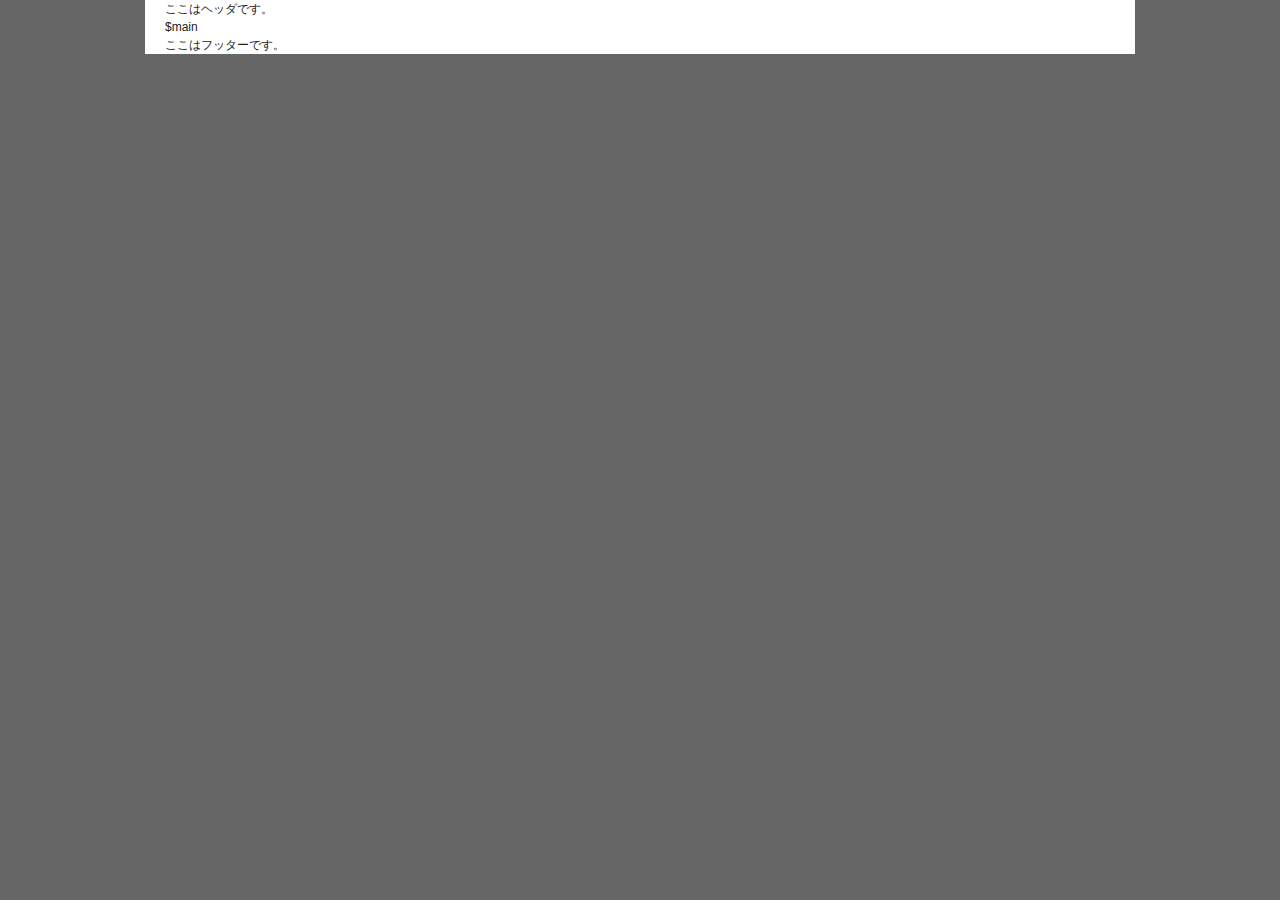
<file: userapp/view/layout.html>
<!DOCTYPE html PUBLIC "-//W3C//DTD XHTML 1.0 Transitional//EN" "http://www.w3.org/TR/xhtml1/DTD/xhtml1-transitional.dtd">
<html xmlns="http://www.w3.org/1999/xhtml" lang="ja" xml:lang="ja">
<head>
<title></title>
<meta name="language" content="ja" />
<meta http-equiv="content-style-type" content="text/css" />
<meta http-equiv="content-script-type" content="text/javascript" />
<meta http-equiv="Content-Language" content="ja" />
<meta http-equiv="Content-Type" content="text/html; charset=utf-8" />
<meta name="ROBOTS" content="NOINDEX,NOFOLLOW,NOARCHIVE">
<meta name="description" content="" />
<meta name="keywords" content="" lang="ja" />
<link rel="stylesheet" type="text/css" href="/main.css" />
</head>
<body>
<div id="header" class="split">ここはヘッダです。</div>
<div id="main-contents" class="split">$main</div>
<div id="footer" class="split">ここはフッターです。</div>
</body>
</html>
</file>
<file: main.css>
html {margin:0;padding:0;border:0;}
body, div, span, object, iframe, h1, h2, h3, h4, h5, h6, p, blockquote, pre, a, abbr, acronym, address, code, del, dfn, em, img, q, dl, dt, dd, ol, ul, li, fieldset, form, label, legend, table, caption, tbody, tfoot, thead, tr, th, td, article, aside, dialog, figure, footer, header, hgroup, nav, section {margin:0;padding:0;border:0;font-size:100%;font:inherit;vertical-align:baseline;}
article, aside, details, figcaption, figure, dialog, footer, header, hgroup, menu, nav, section {display:block;}
body {line-height:1.5;}
table {border-collapse:separate;border-spacing:0;}
caption, th, td {text-align:left;font-weight:normal;float:none !important;}
table, th, td {vertical-align:middle;}
blockquote:before, blockquote:after, q:before, q:after {content:'';}
blockquote, q {quotes:"" "";}
a img {border:none;}
:focus {outline:0;}

/* typography.css */
html {font-size:100.01%;}
body {font-size:75%;color:#222;background:#666;font-family:"Helvetica Neue", Arial, Helvetica, sans-serif;}
/*h1, h2, h3, h4, h5, h6 {font-weight:normal;color:#111;}*/
/*h1 {font-size:2em;line-height:1;margin-bottom:0.5em;}*/
/*h2 {font-size:1.6em;margin-bottom:0.75em;}*/
/*h3 {font-size:1.4em;line-height:1;margin-bottom:1em;}*/
/*h4 {font-size:1.2em;line-height:1.25;margin-bottom:1.25em;}*/
/*h5 {font-size:1em;font-weight:bold;margin-bottom:1.5em;}*/
/*h6 {font-size:1em;font-weight:bold;}*/
a h1:focus, a h2:focus, a h3:focus, a h1:hover, a h2:hover, a h3:hover { color: #09f; }
a h1, a h2, a h3 { color: #06c;text-decoration:underline; }
h1 img, h2 img, h3 img, h4 img, h5 img, h6 img {margin:0;}
img.pad { padding: 10px; }
img.garnish1 { border: 5px solid #EFF4FA; border-radius: 10px; }
img.garnish2 { border: 5px solid #FAE4EF; border-radius: 10px; }
p {margin:0 0 10px;}
a:focus, a:hover {color:#09f;}
a {color:#06c;text-decoration:underline;}
blockquote {margin:1.5em;color:#666;font-style:italic;}
strong, dfn {font-weight:bold;}
em, dfn {font-style:italic;}
sup, sub {line-height:0;}
abbr, acronym {border-bottom:1px dotted #666;}
address {margin:0 0 1.5em;font-style:italic;}
del {color:#666;}
pre {margin:1.5em 0;white-space:pre;}
pre, code, tt {font:1em 'andale mono', 'lucida console', monospace;line-height:1.5;}
li ul, li ol {margin:0;}
ul, ol {margin:0 1.5em 1.5em 0;padding-left:1.5em;}
ul {list-style-type:disc;}
ul.small>li {line-height:1.4em;}
ol {list-style-type:decimal;}
dl {margin:0 0 10px 0;}
dl.last {margin:0 0 0 0;}
dl dt {font-weight:bold;}
dd {margin-left:1.5em;}
table {margin-bottom:1.4em;width:100%;}
th {font-weight:bold;}
thead th {background:#c3d9ff;}
th, td, caption {padding:4px 10px 4px 5px;}
tfoot {font-style:italic;}
caption {background:#eee;}
.bold {font-weight:bold;}
.small {font-size:.8em;}
.large {font-size:1.2em;}
.emphasis {font-size:1.2em; font-weight:bold;}
.hide {display:none;}
.quiet {color:#666;}
.loud {color:#000;}
.highlight {background:#ff0;}
.added {background:#060;color:#fff;}
.removed {background:#900;color:#fff;}
.background {background:white;}
.backnone {background:none !important;}
.lnone {list-style-type:none;}
.tspan-5 {width:5%;}
.tspan-10 {width:10%;}
.tspan-15 {width:15%;}
.tspan-20 {width:20%;}
.tspan-30 {width:30%;}
.tspan-35 {width:35%;}
.full {width:100%;}
.dlist {margin-left:20px;}
.tlist {display:block;}
.ulspan {margin:0 0 0 20px; padding: 0;}

/* grid.css */
.container {width:950px;margin:0 auto;}
.fullsize {width:950px}
div.split { margin: 0 auto; text-align: left; width: 950px; }
.column, .span-1, .span-2, .span-3, .span-4, .span-5, .span-6, .span-7, .span-8, .span-9, .span-10, .span-11, .span-12, .span-13, .span-14, .span-15, .span-16, .span-17, .span-18, .span-19, .span-20, .span-21, .span-22, .span-23, .span-24 {float:left;margin-right:10px;}
.last {margin-right:0;}
.span-1 {width:30px;}
.span-2 {width:70px;}
.span-3 {width:110px;}
.span-4 {width:150px;}
.span-5 {width:190px;}
.span-6 {width:230px;}
.span-7 {width:270px;}
.span-8 {width:310px;}
.span-9 {width:350px;}
.span-10 {width:390px;}
.span-11 {width:430px;}
.span-12 {width:470px;}
.span-13 {width:510px;}
.span-14 {width:550px;}
.span-15 {width:590px;}
.span-16 {width:630px;}
.span-17 {width:670px;}
.span-18 {width:710px;}
.span-19 {width:750px;}
.span-20 {width:790px;}
.span-21 {width:830px;}
.span-22 {width:870px;}
.span-23 {width:910px;}
.span-24 {width:950px;margin-right:0;}
input.span-1, textarea.span-1, input.span-2, textarea.span-2, input.span-3, textarea.span-3, input.span-4, textarea.span-4, input.span-5, textarea.span-5, input.span-6, textarea.span-6, input.span-7, textarea.span-7, input.span-8, textarea.span-8, input.span-9, textarea.span-9, input.span-10, textarea.span-10, input.span-11, textarea.span-11, input.span-12, textarea.span-12, input.span-13, textarea.span-13, input.span-14, textarea.span-14, input.span-15, textarea.span-15, input.span-16, textarea.span-16, input.span-17, textarea.span-17, input.span-18, textarea.span-18, input.span-19, textarea.span-19, input.span-20, textarea.span-20, input.span-21, textarea.span-21, input.span-22, textarea.span-22, input.span-23, textarea.span-23, input.span-24, textarea.span-24 {border-left-width:1px;border-right-width:1px;padding-left:5px;padding-right:5px;}
input.span-1, textarea.span-1 {width:18px;}
input.span-2, textarea.span-2 {width:58px;}
input.span-3, textarea.span-3 {width:98px;}
input.span-4, textarea.span-4 {width:138px;}
input.span-5, textarea.span-5 {width:178px;}
input.span-6, textarea.span-6 {width:218px;}
input.span-7, textarea.span-7 {width:258px;}
input.span-8, textarea.span-8 {width:298px;}
input.span-9, textarea.span-9 {width:338px;}
input.span-10, textarea.span-10 {width:378px;}
input.span-11, textarea.span-11 {width:418px;}
input.span-12, textarea.span-12 {width:458px;}
input.span-13, textarea.span-13 {width:498px;}
input.span-14, textarea.span-14 {width:538px;}
input.span-15, textarea.span-15 {width:578px;}
input.span-16, textarea.span-16 {width:618px;}
input.span-17, textarea.span-17 {width:658px;}
input.span-18, textarea.span-18 {width:698px;}
input.span-19, textarea.span-19 {width:738px;}
input.span-20, textarea.span-20 {width:778px;}
input.span-21, textarea.span-21 {width:818px;}
input.span-22, textarea.span-22 {width:858px;}
input.span-23, textarea.span-23 {width:898px;}
input.span-24, textarea.span-24 {width:938px;}
.nospan{margin: 0; padding:0;}
.nospanx{margin: 0 !important; padding:0 !important;}
.append-bottom {margin-bottom:1.5em;}
.info-box { margin:10px; padding:10px; margin-top:5px; }
.span-box {margin: 10px;}
.span-box.first {margin-top: 0;}
.span-box.last {margin-bottom: 0;}
.big-box {padding: 10px;}
.text-box {padding: 5px;}
.small-box {padding: 2px;}
.text-top {margin-top:0.7em;}
.text-bottom {margin-bottom:0.7em;}
.msgbox {padding:1.5em;margin:auto;margin-bottom:1.5em;background:#e5eCf9;text-align:center;}
hr {background:#ddd;color:#ddd;float:none;height:1px;margin:0 0 17px;border:none;}
hr.space {background:#fff;color:#fff;visibility:hidden;}
hr.sep {border:none; border-top:1px #777 dashed; background:none; margin:10px 0;}
.fleft {float:left;}
.fleftc {float:left;clear:left;}
.fright {float:right;}
.frightc {float:right;clear:right;}
.clearfix:after, .container:after {content:"\0020";display:block;height:0;clear:both;visibility:hidden;overflow:hidden;}
.clearfix, .container {display:block;}
.clear {clear:both;}
.lalign{text-align:left !important;}
.calign{text-align:center !important;}
table.calign th, table.calign td{text-align:center;}
.ralign{text-align:right !important;}
.nobutton{padding:0; border:none; background:none; color:#06C; text-decoration:underline;}
.nobutton:hover{color:#09F; cursor:pointer;}
.cauto {margin:0 auto !important;}
.lthrough {text-decoration:line-through;}

.panel {
    background: none repeat scroll 0 0 #F0F0F0;
    border-style: solid;
    border-color: #6699CC;
    border-width: 1px;
    color: black;
    margin: 0;
    padding: 0;
    overflow: hidden;
}
.code { border-style: dashed; border-width: 1px; overflow: auto; }
.code, .preformatted { background-color: #FFFFFF; }
.req {
    color: red;
    font-weight:bold;
}

div.split {background-color:#FFF;padding:0 20px;}

#header {
}
#main-contents {
}
#footer {
}

div#post-view {
    margin: 10px 0;
}
div#post-view .content {
    background-color: #AACCFF;
    border: 5px solid #EFF4FA;
    border-radius: 10px;
}
div#post-view .content .panel {
    margin: 10px;
    padding: 10px;
    border-radius: 10px;
}
div#post-view .content #title {
    padding: 5px 10px;
}
div#post-view .content #info {
    margin: 5px 10px;
    padding: 5px 0;
    border-top: 1px dashed #555555;
}

div#post-form {
    width: 750px;
    margin: 15px 0;
}
div#post-form .panel {
    padding: 10px 1em;
}
table.post-input {
}
table.post-input th {
    width: 20%;
    line-height: 2.5em;
}
table.post-input td {
}
</file>
